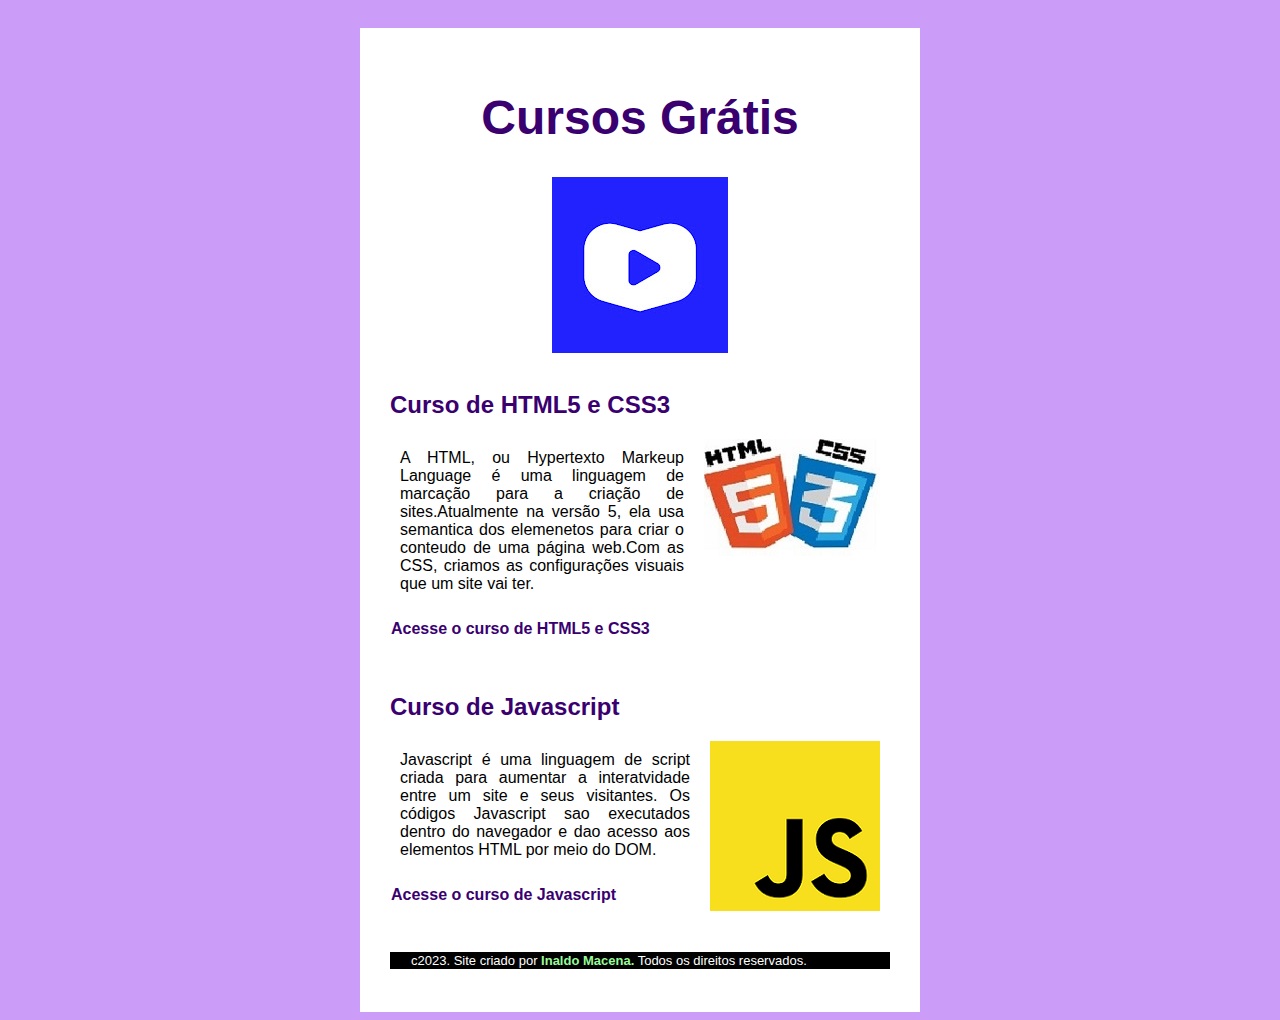
<file: index.html>
<!DOCTYPE html>
<html lang="pt-br">
<head>
    <meta charset="UTF-8">
    <meta http-equiv="X-UA-Compatible" content="IE=edge">
    <meta name="viewport" content="width=device-width, initial-scale=1.0">
    <link rel="icon" type="image/x-icon" href="imagens/logocursoemvideo.jpg">
    <link rel="stylesheet" href="styleprincipal.css">
    
    <title>Site do curso em video</title>
</head>
<body>
    <main>
        <header>
            <h1>Cursos Grátis</h1>
            <img class="meio"  src="imagens/logocursoemvideo.jpg" alt="curso em video">
            <br>
        
        </header>
        <article>
            <h2>Curso de HTML5 e CSS3</h2>
            <img  class="lado" src="imagens/html5-css3.jpg" alt="cursom de html e css">
            <p class="paragrafo1">
               A HTML, ou Hypertexto Markeup Language é uma linguagem de marcação para a criação de sites.Atualmente na versão 5, ela usa  semantica dos elemenetos para criar o conteudo de uma página web.Com as CSS, criamos as configurações visuais que um site vai ter.
            </p>
            <p> <a href="cursodehtml.html" target="blank"> Acesse o curso de HTML5 e CSS3  </a>  </p>
            <br>
        </article>
        <article>
            <h2>Curso de Javascript</h2>
            <img class="lado" src="imagens/javascript.png" alt="curso de javascript">
            <p class="paragrafo1"> Javascript é uma linguagem de script criada para aumentar a interatvidade entre um site e seus visitantes. Os códigos Javascript sao executados dentro do navegador e dao acesso aos elementos HTML por meio do DOM.  </p>
            <p><a href="cursodejavascript.html" target="blank"> Acesse o curso de Javascript </a> </p>
        </article>
        <br>
        <footer>
        <p> c2023. Site criado por <a class="footer" href="https://github.com/inaldomacena"target ="blank" >Inaldo Macena.</a> Todos os direitos reservados.  </p>
       </footer>
    </main>
</body>
</html>
</file>
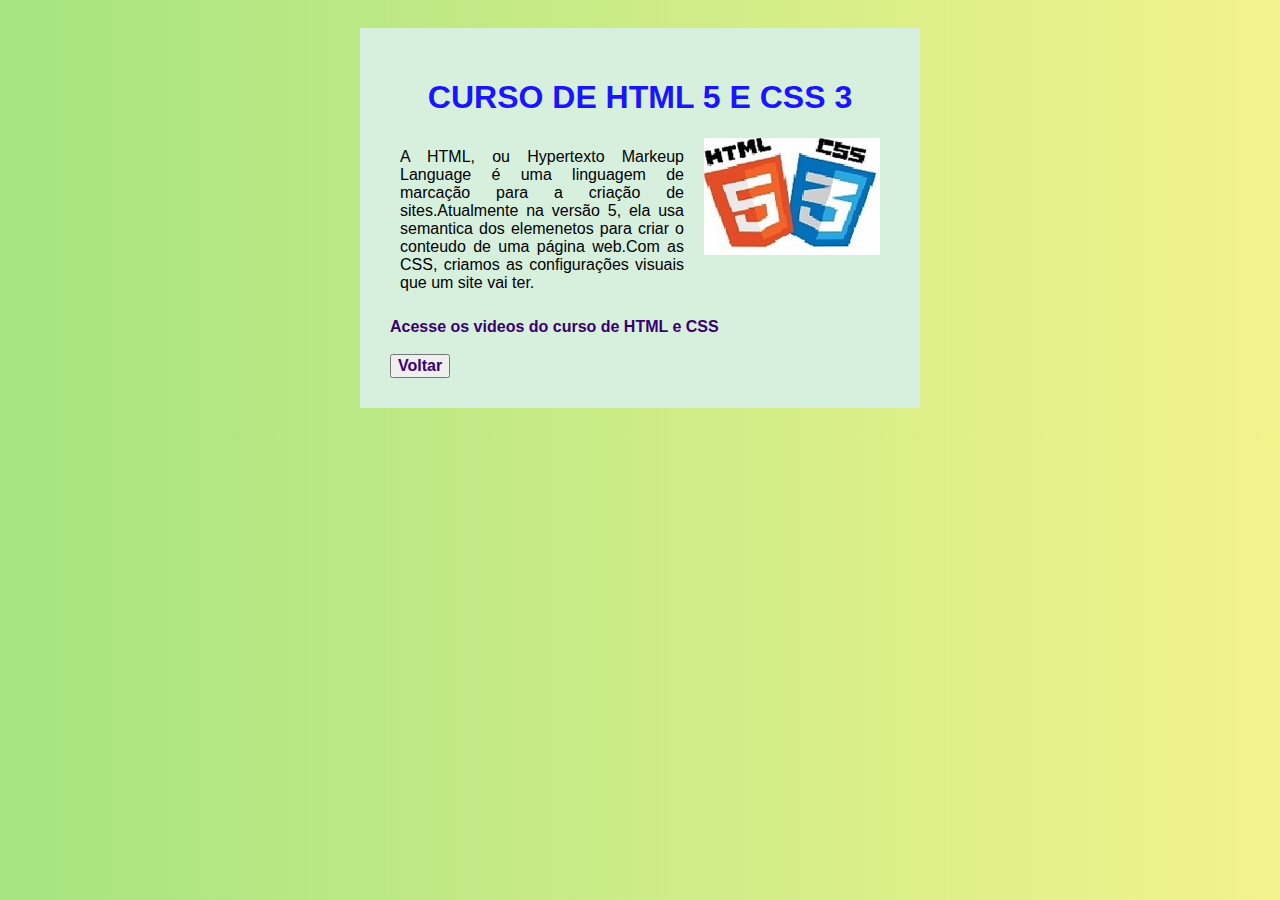
<file: cursodehtml.html>
<!DOCTYPE html>
<html lang="en">
<head>
    <meta charset="UTF-8">
    <meta http-equiv="X-UA-Compatible" content="IE=edge">
    <meta name="viewport" content="width=device-width, initial-scale=1.0">
    <link rel="icon" type="image/x-icon" href="imagens/html5-css3.jpg">
    <link rel="stylesheet" href="stylehtml.css">
    <link href="https://cdn.jsdelivr.net/npm/bootstrap@5.3.0-alpha3/dist/css/bootstrap.min.css" rel="stylesheet" integrity="sha384-KK94CHFLLe+nY2dmCWGMq91rCGa5gtU4mk92HdvYe+M/SXH301p5ILy+dN9+nJOZ" crossorigin="anonymous">
    <title>Curso de HTML</title>
</head>
<body class="body2">
    <main class="cursodehtml">
    <h1 class="cursodehtml">CURSO DE HTML 5 E CSS 3</h1>
    <article>
        <img class="lado" src="imagens/html5-css3.jpg" alt="cursom de html e css">

    <p class="paragrafo2">A HTML, ou Hypertexto Markeup Language é uma linguagem de marcação para a criação de sites.Atualmente na versão 5, ela usa semantica dos elemenetos para criar o conteudo de uma página web.Com as CSS, criamos as configurações visuais que um site vai ter.</p>
    <a  class="linkdohtml" href="https://youtu.be/riSVzwlSnhw" target="blank"> Acesse os videos do curso de HTML e CSS </a>
    <br>
    <br>
    <button type="button" class="btn btn-warning"><a href="index.html">Voltar </a> </button>
    </article>
   </main>
   
</body>
</html>
</file>
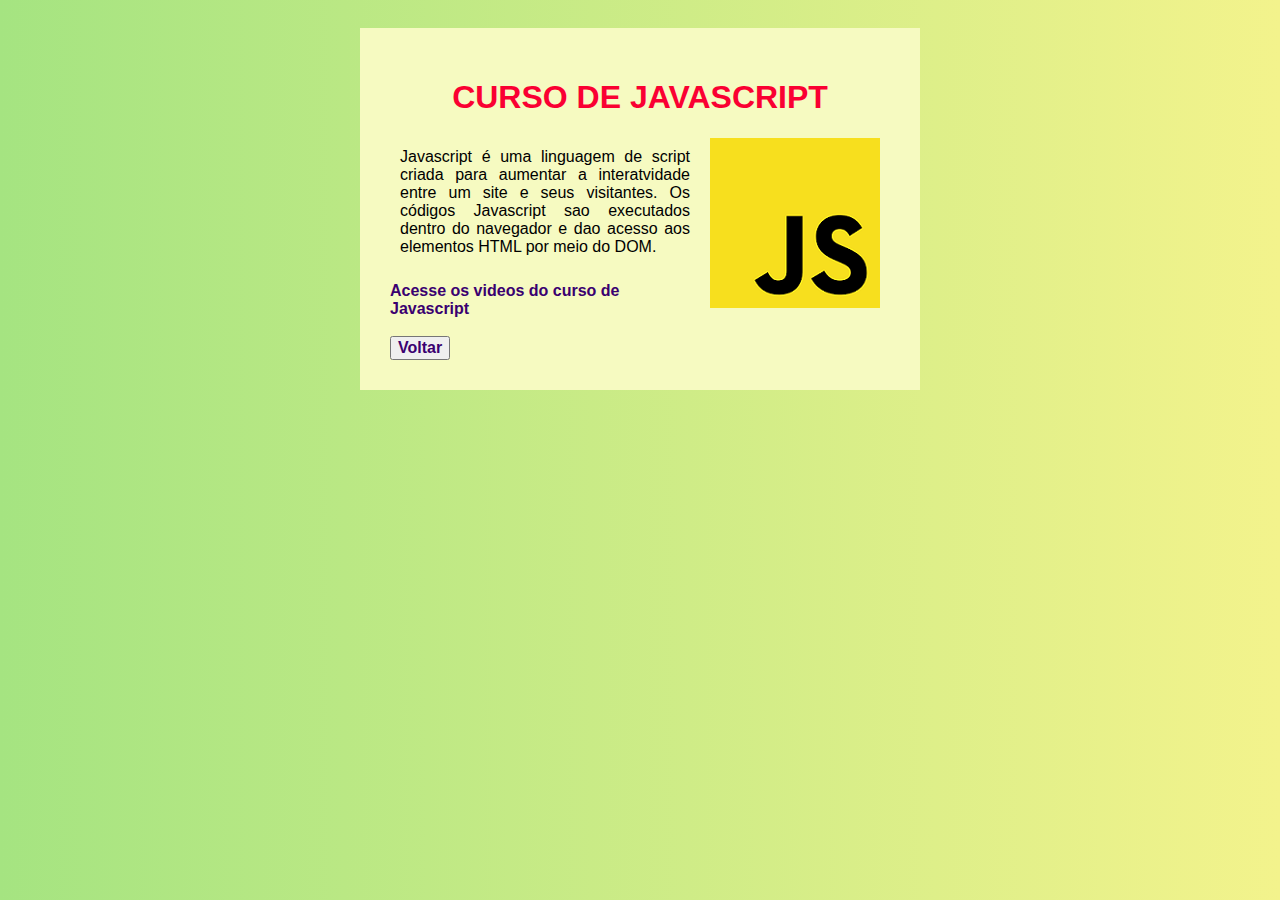
<file: cursodejavascript.html>
<!DOCTYPE html>
<html lang="en">
<head>
    <meta charset="UTF-8">
    <meta http-equiv="X-UA-Compatible" content="IE=edge">
    <meta name="viewport" content="width=device-width, initial-scale=1.0">
    <link rel="icon" type="image/x-icon" href="imagens/javascript.png">
    <link rel="stylesheet" href="stylehtml.css">
    <link href="https://cdn.jsdelivr.net/npm/bootstrap@5.3.0-alpha3/dist/css/bootstrap.min.css" rel="stylesheet" integrity="sha384-KK94CHFLLe+nY2dmCWGMq91rCGa5gtU4mk92HdvYe+M/SXH301p5ILy+dN9+nJOZ" crossorigin="anonymous">
    <title>javascript</title>
</head>
<body class="body2">
    
    <main class="javascript">
        <h1 class="javascript">CURSO DE JAVASCRIPT</h1>
        <article>
            <img class="lado" src="imagens/javascript.png" alt="curso de javascript">

            <p class="paragrafo2">Javascript é uma linguagem de script criada para aumentar a interatvidade entre um site e seus visitantes. Os códigos Javascript sao executados dentro do navegador e dao acesso aos elementos HTML por meio do DOM.  </p>
        
        <a  class="linkdohtml" href="https://youtu.be/riSVzwlSnhw" target="blank"> Acesse os videos do curso de Javascript </a> 
       </article>
        <br>
        <button  type="button" class="btn btn-outline-primary"><a href="index.html">Voltar </a> </button>
        
    </main>
</body>
</file>
<file: styleprincipal.css>
* {
    font-family: 'Lucida Sans', 'Lucida Sans Regular', 'Lucida Grande', 'Lucida Sans Unicode', Geneva, Verdana, sans-serif;
     font-size:16px;
}

body{
background-color:rgb(204, 157, 248) ;
padding-top: 20px;
}


main{
    background-color: white;
    width: 500px;
    margin: auto;
    padding: 30px;
    box-shadow: 3px,3px,5px rgba(0, 0, 0, 473);
}


h1{
    text-align: center;
    font-size: 3em;
    color: rgb(58, 0, 112);
}


h2{
    font-size: 1.5em;
    text-align: justify;
    color: rgb(58, 0, 112);
}
p{
    font-size: 1em;
    text-align:justify;
    padding: 1px;
}

img.lado{
    float:right;
    padding-left:  10px;
    padding-right: 10px;
    padding-bottom: 10px;

}
img.meio{

   margin: auto;
  display: block;   
    
}

a{
    text-decoration: none;
    font-weight: bold;
    color: rgb(58, 0, 112);
}

a:hover{
    text-decoration: underline;
    color: rgb(26, 20, 255);
}
p.paragrafo1{
    padding: 10px;
    text-align:justify;
    display: flex;
    
}

    
footer{
    font-size:13px;
    background-color: rgb(0, 0,0);
    color: white;
    text-align: center;
    padding-left: 20px;
   }

a.footer{
    font-size: 13px;
       color:palegreen;
       text-decoration:none;
       
   }
</file>
<file: stylehtml.css>
* {
    font-family: 'Lucida Sans', 'Lucida Sans Regular', 'Lucida Grande', 'Lucida Sans Unicode', Geneva, Verdana, sans-serif;
     font-size:16px;

}
body{
    padding: 20px;
}
main{
    background-color: white;
    width: 500px;
    margin: auto;
    padding: 30px;
    box-shadow: 3px,3px,5px rgba(0, 0, 0, 473);
}

main.cursodehtml{
    background-color:rgb(215, 240, 222);
}
main.javascript{
    background-color: rgb(246, 250, 193);
}

.body2{
    background-color: rgb(215, 248, 165);
    background-image: linear-gradient(to right, rgb(165, 228, 129) , rgb(243, 243, 140));
}

h1.cursodehtml{
    text-align: center;
    font-size: 2em;
    color: rgb(26, 20, 255);
}

h1.javascript{
    text-align: center;
    font-size: 2em;
    color: rgb(250, 0, 50);
}

a{
    text-decoration: none;
    font-weight: bold;
    color: rgb(58, 0, 112);
}

a:hover{
    text-decoration: underline;
    color: rgb(26, 20, 255);
}
a.linkdohtml{
    text-decoration: none;
   }


p.paragrafo2{
    text-align: justify;
    padding: 10px;
    display: flex;
}
img.lado{
    float:right;
    padding-left:  10px;
    padding-right: 10px;
    padding-bottom: 10px;

}
</file>
